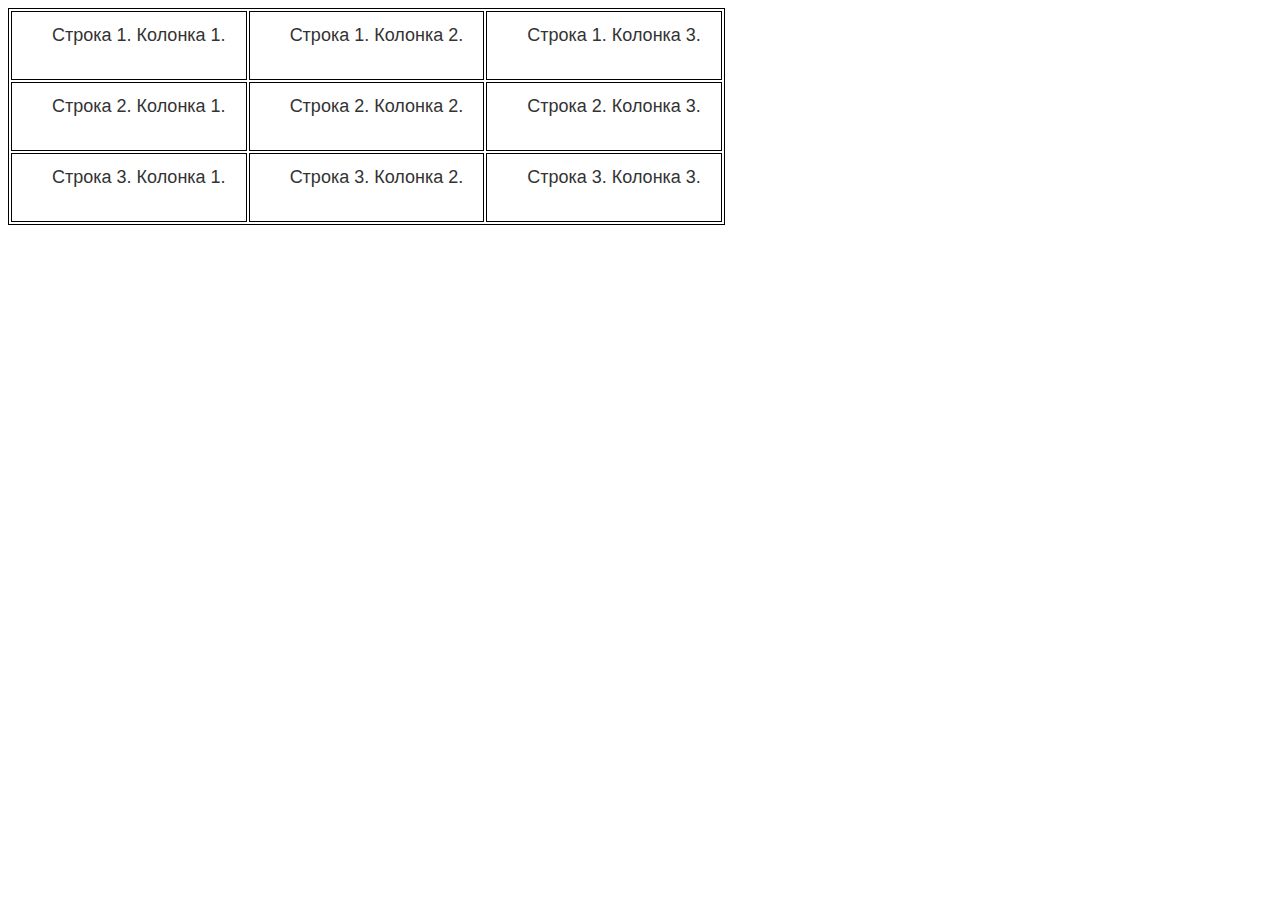
<file: Новая папка2/index.html>
<!DOCTYPE html>
<html lang="en">
<head>
    <link rel="stylesheet" href="styles/styles.css">
    <meta charset="UTF-8">
    <meta http-equiv="X-UA-Compatible" content="IE=edge">
    <meta name="viewport" content="width=device-width, initial-scale=1.0">
    <title>Document</title>
</head>
<body>
    <table>
        <tr>
            <td>Строка 1. Колонка 1.</td>
            <td>Строка 1. Колонка 2.</td>
            <td>Строка 1. Колонка 3.</td>
        </tr>
        <tr>
            <td>Строка 2. Колонка 1.</td>
            <td>Строка 2. Колонка 2.</td>
            <td>Строка 2. Колонка 3.</td>
        </tr>
        <tr>
            <td>Строка 3. Колонка 1.</td>
            <td>Строка 3. Колонка 2.</td>
            <td>Строка 3. Колонка 3.</td>
        </tr>
    </table>
</body>
</html>
</file>
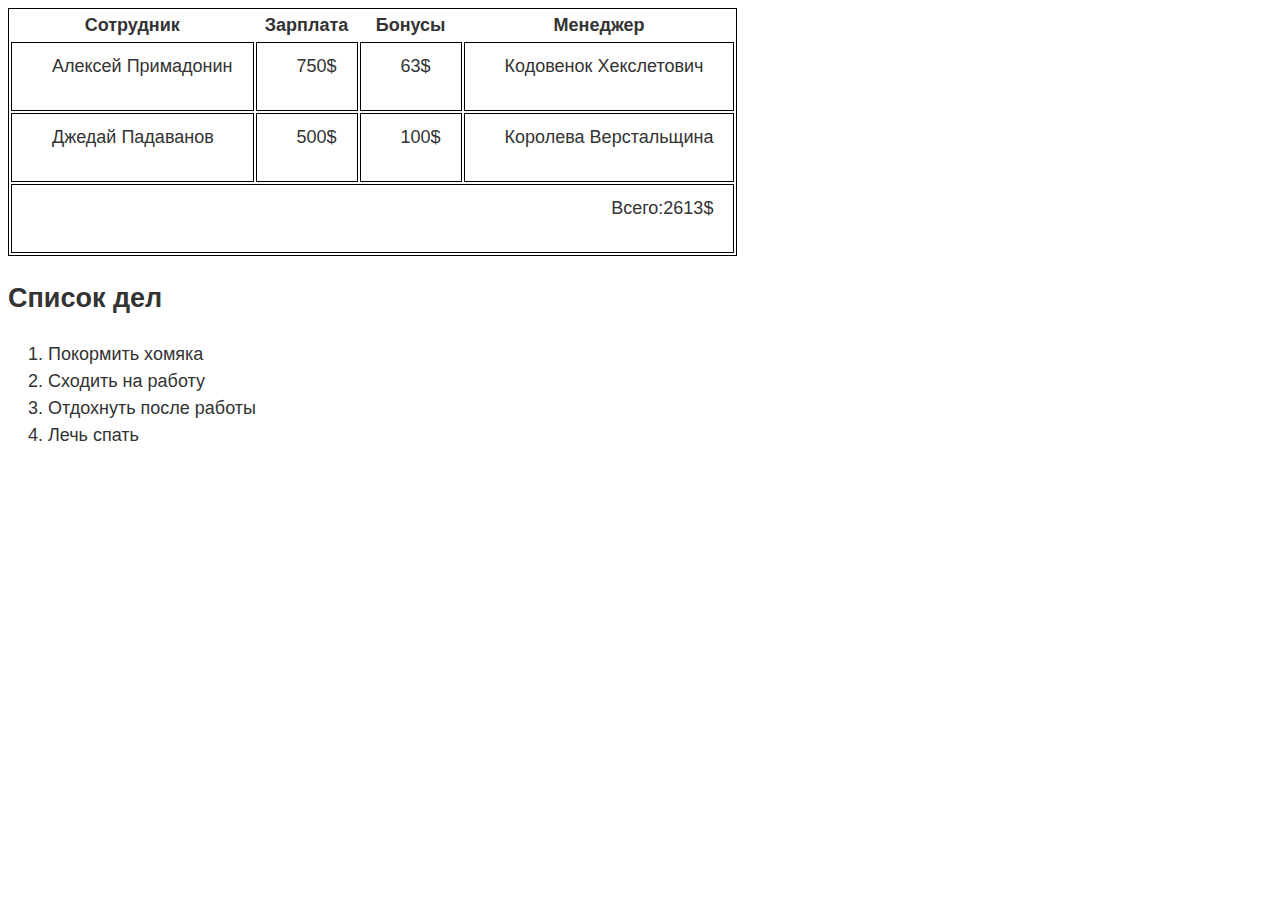
<file: Новая папка2/index2.html>
<!DOCTYPE html>
<html lang="en">
<head>
    <link rel="stylesheet" href="styles/styles.css">
    <meta charset="UTF-8">
    <meta http-equiv="X-UA-Compatible" content="IE=edge">
    <meta name="viewport" content="width=device-width, initial-scale=1.0">
    <title>Document</title>
</head>
<body>
    <table>
        <thead>
            <tr>
                <th>Сотрудник</th>
                <th>Зарплата</th>
                <th>Бонусы</th>
                <th>Менеджер</th>
            </tr>
        </thead>
        <tbody>
        <tr>
            <td>Алексей Примадонин</td>
            <td>750$</td>
            <td>63$</td>
            <td>Кодовенок Хекслетович</td>
        </tr>
        <tr>
            <td>Джедай Падаванов</td>
            <td>500$</td>
            <td>100$</td>
            <td>Королева Верстальщина</td>
        </tr>
        <tr>
        
            <td id="title" colspan="4">Всего:2613$</td>
        </tr>
    </tbody>
    </table>
    <h2>Список дел</h2>
    <ol>
        <li> Покормить хомяка</li>
        <li>Сходить на работу</li>
        <li>Отдохнуть после работы</li>
        <li>Лечь спать</li>
    </ol>
</body>
</html>
</file>
<file: Новая папка2/styles/styles.css>
body    {
    font: 18px/1.5 sans-serif;
    color: #333;
}
table,
td {
    border: 1px solid #000;
}
td {
    padding: 10px 20px 30px 40px;
}
#title{ 
    text-align: right;
}
</file>
